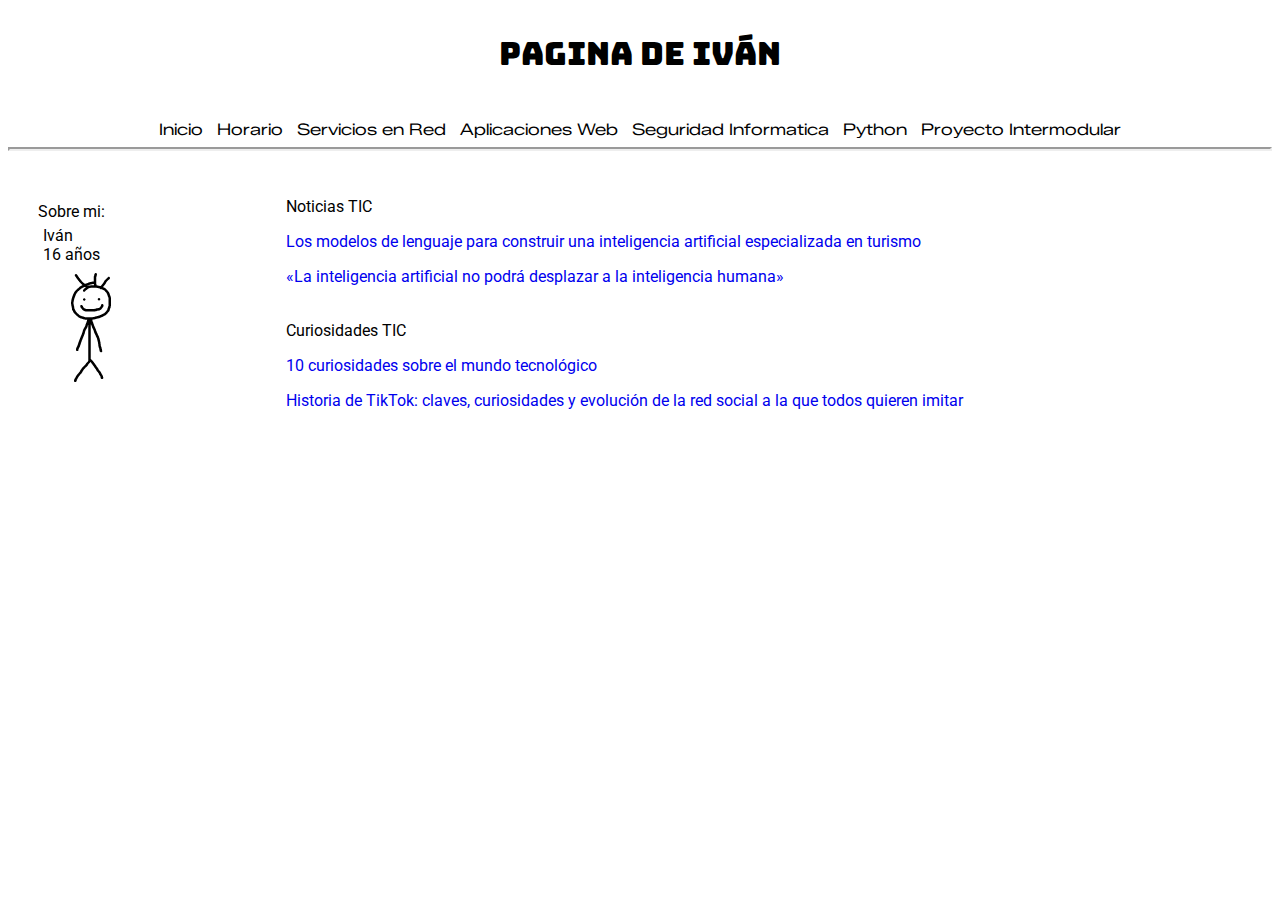
<file: index.html>
<!DOCTYPE html>
<html lang="es">
<head>
        <meta charset="UTF-8">
        <meta name="viewport" content="width=device-width, initial-scale=1.0">
        <meta name="author" content="Iván Peiró">
        <meta name="description" content="Pagina para 2º de GM">
        <title>Pagina de Iván</title>
        <link rel="shortcut icon" href="src/favicon.jpg" type="image/x-icon">
        <link rel="stylesheet" href="style.css">

        <!--Fuentes-->
        <link rel="preconnect" href="https://fonts.googleapis.com">
        <link rel="preconnect" href="https://fonts.gstatic.com" crossorigin>
        <link href="https://fonts.googleapis.com/css2?family=BBH+Sans+Bartle&family=Bungee&family=Roboto&family=Zalando+Sans+Expanded&display=swap" rel="stylesheet">
</head>
<body>

        <header>
                <p class="title_text">Pagina de Iván</p>
                <nav>
                        <a class="barbuttons" href="index.html">Inicio</a>
                        <a class="barbuttons" href="horario.html">Horario</a>
                        <a class="barbuttons" href="ser.html">Servicios en Red</a>
                        <a class="barbuttons" href="aw.html">Aplicaciones Web</a>
                        <a class="barbuttons" href="si.html">Seguridad Informatica</a>
                        <a class="barbuttons" href="python.html">Python</a>
                        <a class="barbuttons" href="https://drive.google.com/drive/folders/1E5RLe5Emj0_Ep4C5W8_m5-vV0lrerWSt">Proyecto Intermodular</a>
                </nav>
        </header>

        

        <hr>
        <br>
        <br>

        <aside>
                <p class="first">Sobre mi:</p> 
                <p>Iván</p>
                <p>16 años</p>
                <a href="https://git.sr.ht/~lidoryph"><img src="src/avatar.gif" width="128px" alt=""></a>
                <p></p>
                
        </aside>

        <section>
                <article>
                        Noticias TIC
                        <p><a class="links" href="https://novaciencia.es/los-modelos-de-lenguaje-para-construir-una-inteligencia-artificial-especializada-en-turismo/">Los modelos de lenguaje para construir una inteligencia artificial especializada en turismo</a></p>
                        <p><a class="links" href="https://novaciencia.es/la-inteligencia-artificial-no-podra-desplazar-a-la-inteligencia-humana/">«La inteligencia artificial no podrá desplazar a la inteligencia humana»</a></p>
                </article>
                <br>
                <article>
                        Curiosidades TIC
                        <p><a class="links" href="https://www.digitalizatec.com/tecnologia/10-curiosidades-sobre-el-mundo-tecnologico/">10 curiosidades sobre el mundo tecnológico</a></p>
                        <p><a class="links" href="https://marketing4ecommerce.net/historia-de-tiktok-que-es/">Historia de TikTok: claves, curiosidades y evolución de la red social a la que todos quieren imitar</a></p>
                </article>

        </section>

        <!--<footer class="page-footer">
                <p><a href="https://ivanpeiro.github.io/web">Web de Iván</a> por <a href="https://github.com/ivanpeiro">Iván Peiró</a> está marcada con <a href="https://creativecommons.org/publicdomain/zero/1.0/">CC0 1.0</a><img src="https://mirrors.creativecommons.org/presskit/icons/cc.svg" alt="" style="max-width: 1em;max-height:1em;margin-left: .2em;"><img src="https://mirrors.creativecommons.org/presskit/icons/zero.svg" alt="" style="max-width: 1em;max-height:1em;margin-left: .2em;"></p>
        </footer>-->

</body>
</html>
</file>
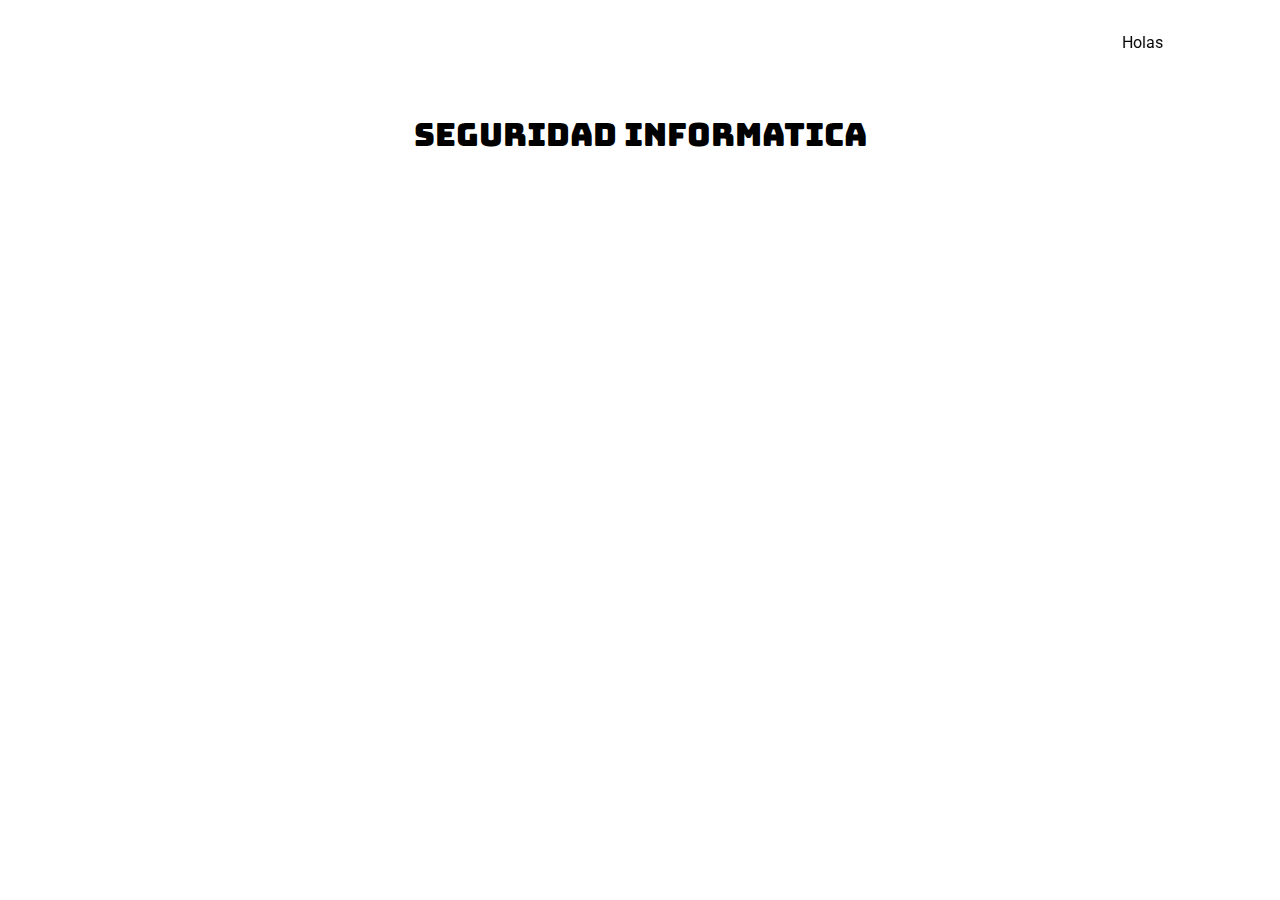
<file: si.html>
<!DOCTYPE html>
<html lang="es">
<head>
        <meta charset="UTF-8">
        <meta name="viewport" content="width=device-width, initial-scale=1.0">
        <title>Seguridad Informatica</title>
        <link rel="stylesheet" href="style.css">
        <link rel="shortcut icon" href="src/favicon.jpg" type="image/x-icon">

        <link rel="preconnect" href="https://fonts.googleapis.com">
        <link rel="preconnect" href="https://fonts.gstatic.com" crossorigin>
        <link href="https://fonts.googleapis.com/css2?family=Bungee&family=Roboto&family=Zalando+Sans+Expanded&display=swap" rel="stylesheet">
</head>
<body>
        
        <header>
                <marquee onMouseOver="this.stop()" onMouseOut="this.start()" vspace="15px" behavior="scroll" direction="left" scrollamount="17" id="news">Holas</marquee>
                <p class="title_text">Seguridad Informatica</p>
                
        </header>



</body>
</html>
</file>
<file: style.css>
.title_text {
  font-family: "Bungee", sans-serif;
  font-weight: 400;
  font-style: normal;
  text-align: center;
  font-size: xx-large;
}



nav{
  text-align: center;
  padding-top: 1%;
  /*background-color: rgb(225, 225, 248);*/
}

body{
  padding: 0%;
  font-family: "Roboto", sans-serif;
  font-optical-sizing: auto;
  font-weight: 400;
  font-style: normal;
  font-variation-settings:"wdth" 100;
  min-height: 100%;

}

.barbuttons{
  padding: 5px;
  color: black;
  text-decoration-line: none;
  /*background-color: rgb(253, 243, 224);*/
  border-radius: 10px;
  

  font-family: "Zalando Sans Expanded", sans-serif;
  font-optical-sizing: auto;
  font-weight: 400;
  font-style: normal;
}

.barbuttons:hover {
  color: rgb(18, 48, 4);
  font-weight: bolder;
  font-style: normal;
  text-decoration: underline overline;


}

.barbuttons:active{
  color: rgb(53, 0, 0);
}

aside{
  padding-right: 8px;
  padding-left: 0px;
  clear:  none;
  width: fit-content;
  float: left;
  margin-left: 2%;
}

aside p {
  padding: 0px;
  margin: 0;
  margin-left: 10px;
}

section{
  padding-right: 17%;
  padding-left: 22%;
}

marquee{
  /*background-color: black;*/
  /*color: aliceblue;*/
  padding: 10px;
}

footer{
  background-color:#eeeeee;
  text-align: center;
  padding-top: 3%;
  padding-bottom: 1%;
  border-top-left-radius: 20px;
  border-top-right-radius: 20px;
  left: 0;
  bottom: 0;
  width: 100%;

}

hr {
  border-width: 2px;
}

.links {
  text-decoration-line: none;
}

.links:hover {
  text-decoration-line:underline;
}

.first{
  margin: 5px;
}
</file>
